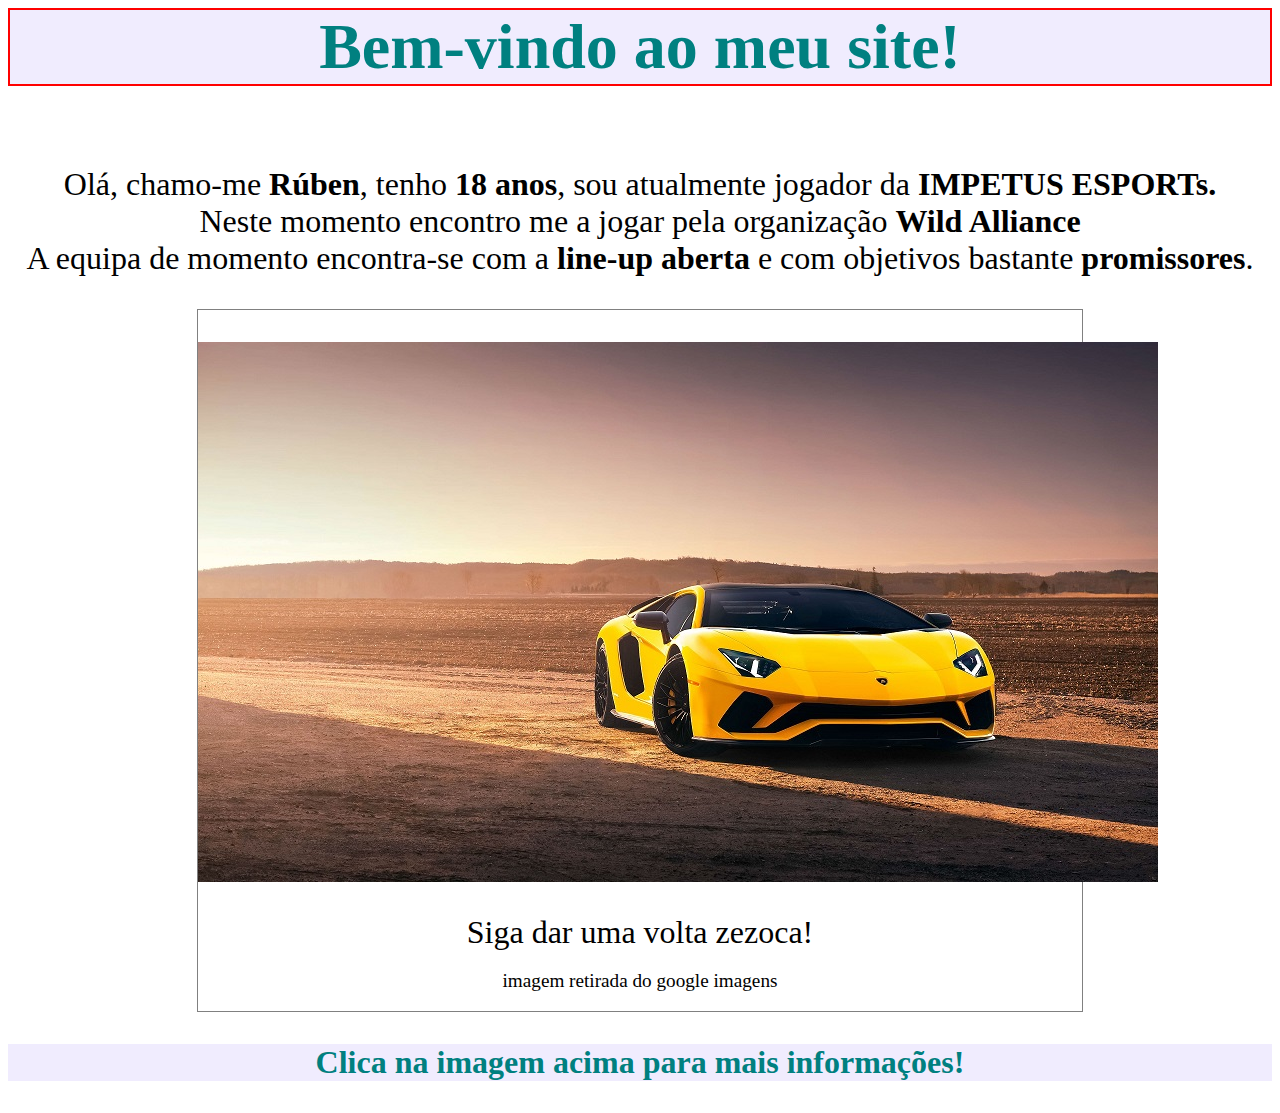
<file: index.html>
<html>
    <head>
        <meta charset="UTF-8"> 
	<title>  Welcome </title>
	<link href="style.css" type="text/css" rel="Stylesheet">
    </head>

    <body>
	<h1> Bem-vindo ao meu site! </h1>
	<br>Olá, chamo-me <b>Rúben</b>, tenho <b>18 anos</b>, sou atualmente jogador da <b>IMPETUS ESPORTs.</b>
	<br> Neste momento encontro me a jogar pela organização <b>Wild Alliance</b>
	<br>A equipa de momento encontra-se com a <b>line-up aberta</b> e com objetivos bastante <b>promissores</b>.
	<center><figure>
		<p><a href="Meu site 2.0.html"><img src="lambo.jpg" alt="Supercar"></a></p>
		<figcaption>Siga dar uma volta zezoca!
			<p id="legenda">imagem retirada do google imagens</p>
		</figcaption>


	</figure> </center>
	<p id="primeirop"> Clica na imagem acima para mais informações! </p>

	





    </body>



</html>
</file>
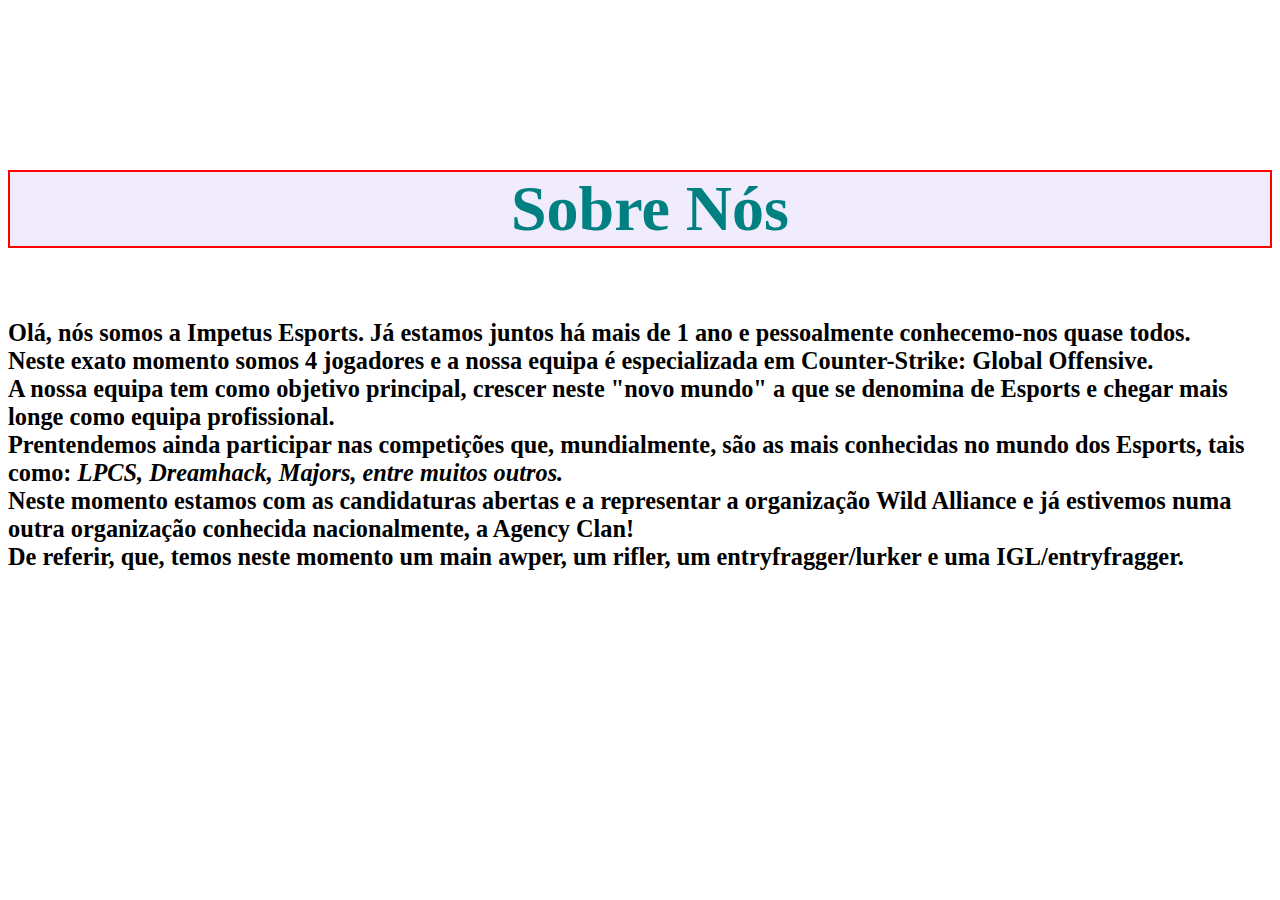
<file: Frame.html>
<html>
    <head>
         <title> Frame  </title>
	 <meta charset="UTF-8"> 
	 <link href="style.css" type="text/css" rel="Stylesheet">    
    </head>

    <body>
	<article id="Sobrenos">
		<header>
	<h1> Sobre Nós </h1>
		</header>
	<h2><br> Olá, nós somos a Impetus Esports. Já estamos juntos há mais de 1 ano e pessoalmente conhecemo-nos quase todos.
	<br> Neste exato momento somos 4 jogadores e a nossa equipa é especializada em Counter-Strike: Global Offensive.
	<br> A nossa equipa tem como objetivo principal, crescer neste "novo mundo" a que se denomina de Esports e chegar mais longe como equipa profissional.
	<br> Prentendemos ainda participar nas competições que, mundialmente, são as mais conhecidas no mundo dos Esports, tais como: <i>LPCS, Dreamhack, Majors, entre muitos outros.</i>
	<br> Neste momento estamos com as candidaturas abertas e a representar a organização Wild Alliance e já estivemos numa outra organização conhecida nacionalmente, a Agency Clan!
	<br> De referir, que, temos neste momento um main awper, um rifler, um entryfragger/lurker e uma IGL/entryfragger.</h2>
	</article>
    </body>



</html>
</file>
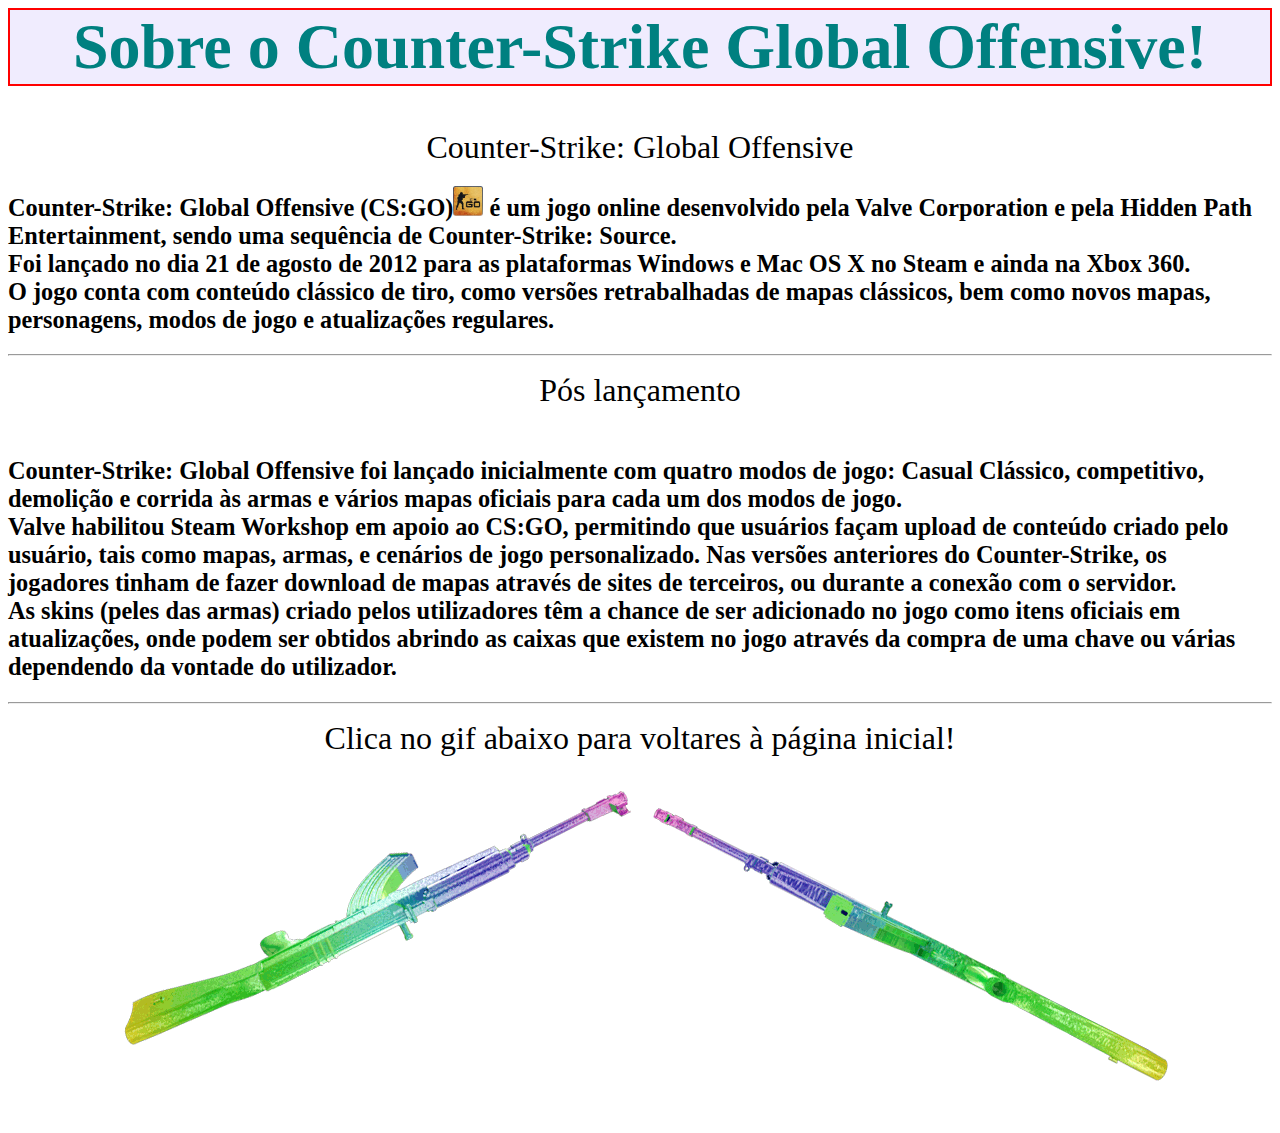
<file: Meu site 3.0.html>
<html>
    <head>
         <title> Welcome to Site 3.0  </title>
         <meta charset="UTF-8"> 
	 <link href="style.css" type="text/css" rel="Stylesheet">
    </head>

    <body>
		<h1> Sobre o Counter-Strike Global Offensive! </h1>
		Counter-Strike: Global Offensive
		<h2>Counter-Strike: Global Offensive (CS:GO)<img src="csgo.ico" width=30px> é um jogo online desenvolvido pela Valve Corporation e pela Hidden Path Entertainment, sendo uma sequência de Counter-Strike: Source.
		<br>Foi lançado no dia 21 de agosto de 2012 para as plataformas Windows e Mac OS X no Steam e ainda na Xbox 360. 
		<br>O jogo conta com conteúdo clássico de tiro, como versões retrabalhadas de mapas clássicos, bem como novos mapas, personagens, modos de jogo e atualizações regulares.</h2>
	<hr>
		Pós lançamento
		<h2><br>Counter-Strike: Global Offensive foi lançado inicialmente com quatro modos de jogo: Casual Clássico, competitivo, demolição e corrida às armas e vários mapas oficiais para cada um dos modos de jogo.
		<br>Valve habilitou Steam Workshop em apoio ao CS:GO, permitindo que usuários façam upload de conteúdo criado pelo usuário, tais como mapas, armas, e cenários de jogo personalizado. Nas versões anteriores do Counter-Strike, os jogadores tinham de fazer download de mapas através de sites de terceiros, ou durante a conexão com o servidor.
		<br>As skins (peles das armas) criado pelos utilizadores têm a chance de ser adicionado no jogo como itens oficiais em atualizações, onde podem ser obtidos abrindo as caixas que existem no jogo através da compra de uma chave ou várias dependendo da vontade do utilizador.</h2>
	<hr>
		Clica no gif abaixo para voltares à página inicial!
		<br><a href="index.html"><img src="ak-47.gif"><img src="ak-47-2.gif"></a>
    </body>



</html>
</file>
<file: style.css>
body {
	text-align: center;
	font-family: Lucida Calligraphy;
	font-size: 200%;
}

h1{
	font-family: Lucida Calligraphy;
	font-size: 200%;
	color:#008080;
	background-color:#f0ecfe;
	border:2px solid red;
}

h2{
	font-family: Segoe Print;
	font-size: 76%;
	text-align:left
}

#primeirop{
	font-weight: bold;
	color:#008080;
	background-color:#f0ecfe;
	font-family:Lucida Calligraphy;
}	

#legenda{
	font-size:60%;
}

figure{
	border: thin grey solid;
	width: 70%;

}

#Menu{
	display: block;
}

#Menu li:Hover {
	background-color: #d6f5f5;
	text-decoration:underline;
}

#frame{
	width: 1800px;
	height: 500px;
	border: none;
	overflow: hidden;
}

ul{
	position:absolute;
	top:100px;
	left:2px;

}

li{
	display: inline;
	background-color:#f0ecfe;
	margin-right: 20px;
	padding:2px;
	list-style-type: none;
}

li a{
	text-decoration:none;
}

#Sobrenos{
	margin-top:170px;
	text-indent: 15pt;
}

th{
	text-align: center;
}

input:hover, textarea:hover{
		background-color: lightblue;
}

footer{
	border-top:thin solid grey;
}
</file>
